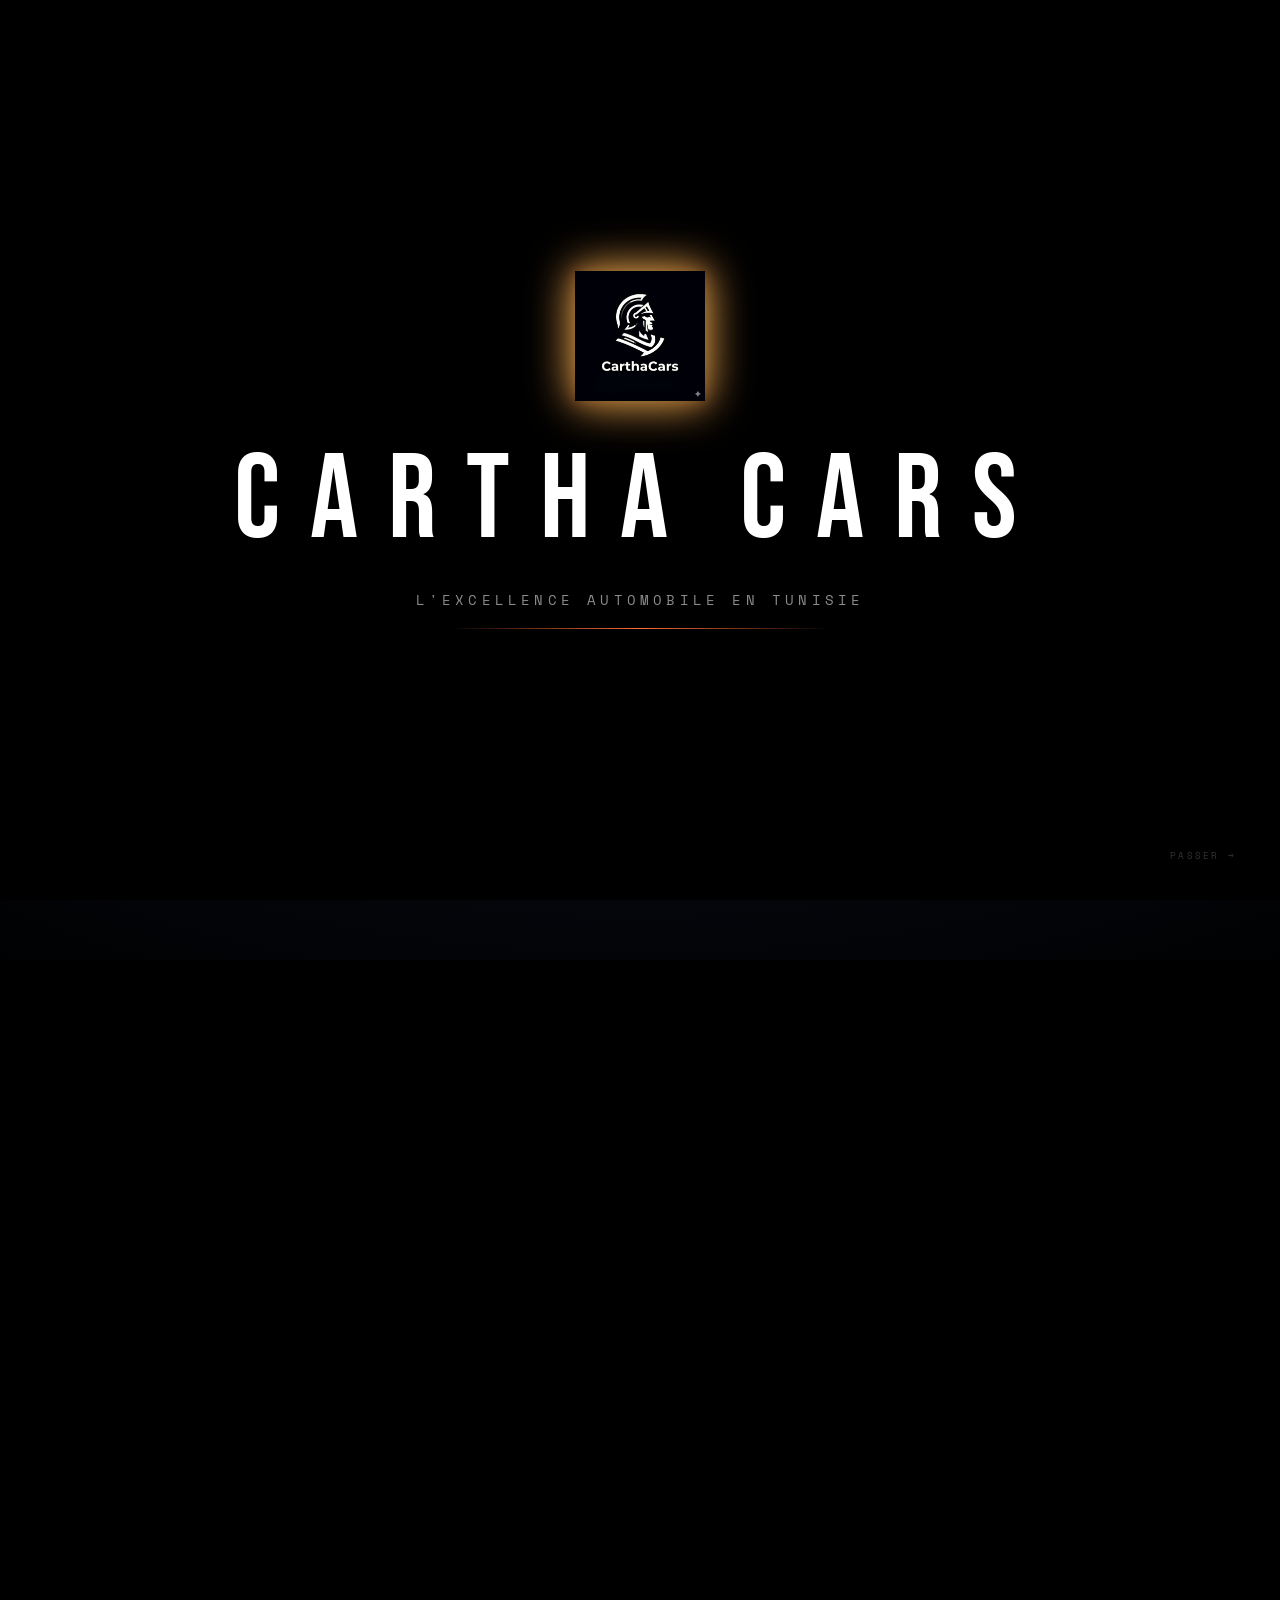
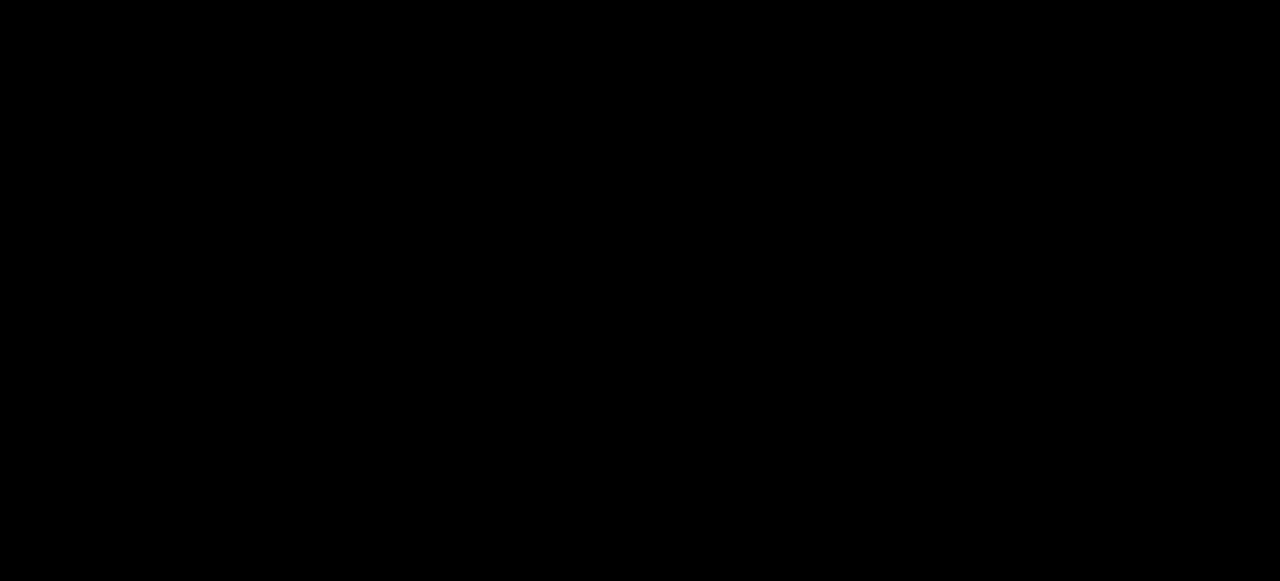
<file: accueil.html>
<!DOCTYPE html>
<html lang="fr">
<head>
  <meta charset="UTF-8" />
  <meta name="viewport" content="width=device-width, initial-scale=1.0" />
  <title>CARTHA CARS — L'Excellence Automobile</title>
  <link rel="preconnect" href="https://fonts.googleapis.com" />
  <link rel="preconnect" href="https://fonts.gstatic.com" crossorigin />
  <link href="https://fonts.googleapis.com/css2?family=Bebas+Neue&family=Rajdhani:wght@300;400;500;600;700&family=Space+Mono:wght@400;700&display=swap" rel="stylesheet" />
  <style>
    *, *::before, *::after { box-sizing: border-box; margin: 0; padding: 0; }

    :root {
      --gold:     #C9A84C;
      --orange:   #FF6B35;
      --bg:       #000;
      --text-dim: rgba(255,255,255,0.55);
    }

    html { height: 100%; scroll-behavior: smooth; }
    body {
      min-height: 100%;
      overflow: hidden; /* locked during intro — JS unlocks after */
      background: var(--bg);
      color: #fff;
      font-family: 'Rajdhani', sans-serif;
    }

    /* ── CANVAS PARTICLES ─────────────────── */
    #particles {
      position: fixed;
      inset: 0;
      z-index: 0;
      pointer-events: none;
    }

    /* ── PARALLAX GRADIENT ────────────────── */
    #bg-gradient {
      position: fixed;
      inset: -60px;
      z-index: 1;
      pointer-events: none;
      background: radial-gradient(ellipse 120% 80% at 50% 60%, #0a0e1a 0%, #000 70%);
      will-change: transform;
      transition: transform 0.12s cubic-bezier(0.25, 0.46, 0.45, 0.94);
    }

    /* ── VIGNETTE ─────────────────────────── */
    .vignette {
      position: fixed;
      inset: 0;
      z-index: 2;
      pointer-events: none;
      background: radial-gradient(ellipse 80% 80% at 50% 50%, transparent 40%, rgba(0,0,0,0.65) 100%);
    }

    /* ── INTRO SCREEN ─────────────────────── */
    #intro {
      position: fixed;
      inset: 0;
      z-index: 100;
      display: flex;
      flex-direction: column;
      align-items: center;
      justify-content: center;
      background: #000;
      transition: opacity 1.2s ease, visibility 1.2s ease;
    }
    #intro.fade-out {
      opacity: 0;
      visibility: hidden;
      pointer-events: none;
    }

    #intro-logo {
      width: 130px; height: 130px;
      object-fit: contain;
      opacity: 0;
      filter: drop-shadow(0 0 0px transparent);
      transform: scale(0.7);
      animation:
        logoFadeIn 0.9s cubic-bezier(0.22, 1, 0.36, 1) 0.5s  forwards,
        logoPulse  0.6s cubic-bezier(0.22, 1, 0.36, 1) 1.1s  forwards,
        logoGlow   2.4s ease-in-out                    1.6s  infinite alternate;
    }
    @keyframes logoFadeIn {
      to { opacity: 1; transform: scale(1.1); filter: drop-shadow(0 0 22px #C9A84C) drop-shadow(0 0 8px rgba(255,107,53,0.5)); }
    }
    @keyframes logoPulse {
      0%   { transform: scale(1.1); }
      50%  { transform: scale(1.18); }
      100% { transform: scale(1.0); }
    }
    @keyframes logoGlow {
      from { filter: drop-shadow(0 0 18px #C9A84C) drop-shadow(0 0 6px rgba(255,107,53,0.4)); }
      to   { filter: drop-shadow(0 0 34px #C9A84C) drop-shadow(0 0 14px rgba(255,107,53,0.7)); }
    }

    #intro-title {
      font-family: 'Bebas Neue', sans-serif;
      font-size: clamp(56px, 10vw, 120px);
      letter-spacing: 0.25em;
      color: #fff;
      margin-top: 28px;
      display: flex;
      overflow: hidden;
    }
    #intro-title .letter {
      display: inline-block;
      opacity: 0;
      transform: translateY(40px);
      animation: letterDrop 0.55s cubic-bezier(0.22, 1, 0.36, 1) both;
    }
    #intro-title .space { display: inline-block; width: 0.35em; }
    @keyframes letterDrop { to { opacity: 1; transform: translateY(0); } }

    #intro-sub {
      font-family: 'Space Mono', monospace;
      font-size: clamp(10px, 1.6vw, 14px);
      letter-spacing: 0.3em;
      text-transform: uppercase;
      color: var(--text-dim);
      margin-top: 16px;
      opacity: 0;
      animation: fadeUp 0.8s ease forwards 2.9s;
    }
    #intro-line {
      width: 0;
      height: 1px;
      background: linear-gradient(90deg, transparent, var(--orange), transparent);
      margin-top: 18px;
      animation: lineExpand 0.9s cubic-bezier(0.22, 1, 0.36, 1) forwards 3.5s;
    }
    @keyframes lineExpand { to { width: min(380px, 60vw); } }

    #intro-skip {
      position: absolute;
      bottom: 38px; right: 44px;
      font-family: 'Space Mono', monospace;
      font-size: 9px;
      letter-spacing: 0.25em;
      color: rgba(255,255,255,0.2);
      cursor: pointer;
      text-transform: uppercase;
      transition: color 0.3s;
      animation: fadeUp 1s ease forwards 4s;
      opacity: 0;
    }
    #intro-skip:hover { color: rgba(255,255,255,0.55); }
    @keyframes fadeUp {
      from { opacity: 0; transform: translateY(14px); }
      to   { opacity: 1; transform: translateY(0); }
    }

    /* ── MAIN WRAPPER ─────────────────────── */
    #main {
      position: relative;
      z-index: 10;
      opacity: 0;
      visibility: hidden;
      transition: opacity 1.4s ease 0.2s, visibility 0s linear 0s;
    }
    #main.visible {
      opacity: 1;
      visibility: visible;
    }

    /* ── NAV ──────────────────────────────── */
    nav {
      position: fixed;
      top: 0; left: 0; right: 0;
      z-index: 200;
      display: flex;
      align-items: center;
      justify-content: space-between;
      padding: 28px 52px;
      background: transparent;
      border-bottom: 1px solid transparent;
      transition: background .4s ease, padding .35s ease, border-color .4s ease, backdrop-filter .4s ease;
    }
    nav.scrolled {
      background: rgba(0,0,0,.88);
      backdrop-filter: blur(20px);
      -webkit-backdrop-filter: blur(20px);
      border-color: rgba(255,255,255,.07);
      padding: 18px 52px;
    }
    .nav-brand {
      display: flex;
      align-items: center;
      gap: 12px;
      text-decoration: none;
    }
    .nav-brand img {
      height: 40px;
      width: auto;
      filter: drop-shadow(0 0 6px rgba(201,168,76,0.5));
    }
    .nav-brand-name {
      font-family: 'Bebas Neue', sans-serif;
      font-size: 22px;
      letter-spacing: 0.2em;
      color: #fff;
    }
    .nav-links {
      display: flex;
      align-items: center;
      gap: 36px;
      list-style: none;
    }
    .nav-links a {
      font-family: 'Space Mono', monospace;
      font-size: 10px;
      letter-spacing: 0.2em;
      text-transform: uppercase;
      color: var(--text-dim);
      text-decoration: none;
      transition: color 0.3s;
    }
    .nav-links a:hover { color: #fff; }
    .nav-links button.nav-btn {
      font-family: 'Space Mono', monospace;
      font-size: 10px;
      letter-spacing: 0.2em;
      text-transform: uppercase;
      color: var(--text-dim);
      background: none;
      border: none;
      padding: 0;
      cursor: pointer;
      transition: color 0.3s;
    }
    .nav-links button.nav-btn:hover { color: #fff; }
    .nav-cta-link {
      border: 1px solid var(--orange);
      padding: 8px 20px;
      color: var(--orange) !important;
      clip-path: polygon(0 0, calc(100% - 8px) 0, 100% 8px, 100% 100%, 8px 100%, 0 calc(100% - 8px));
      transition: background 0.3s, color 0.3s !important;
    }
    .nav-cta-link:hover { background: var(--orange) !important; color: #fff !important; }

    /* ── HERO SECTION ─────────────────────── */
    .hero {
      position: relative;
      min-height: 100vh;
      display: flex;
      flex-direction: column;
      align-items: center;
      justify-content: center;
      text-align: center;
      padding: 160px 52px 140px;
    }

    .hero-eyebrow {
      font-family: 'Space Mono', monospace;
      font-size: 11px;
      letter-spacing: 0.4em;
      text-transform: uppercase;
      color: var(--orange);
      margin-bottom: 44px;
    }

    .hero-title {
      font-family: 'Bebas Neue', sans-serif;
      font-size: clamp(72px, 13vw, 180px);
      line-height: 0.88;
      letter-spacing: 0.05em;
      color: #fff;
      margin-bottom: 52px;
    }
    .hero-title span {
      display: block;
      background: linear-gradient(135deg, #fff 30%, #C9A84C 100%);
      -webkit-background-clip: text;
      -webkit-text-fill-color: transparent;
      background-clip: text;
    }

    .hero-sub {
      font-family: 'Rajdhani', sans-serif;
      font-size: clamp(17px, 2vw, 22px);
      font-weight: 300;
      color: var(--text-dim);
      letter-spacing: 0.08em;
      max-width: 580px;
      margin: 0 auto 64px;
      line-height: 1.7;
    }

    .hero-actions {
      display: flex;
      gap: 20px;
      flex-wrap: wrap;
      justify-content: center;
    }
    .btn-primary {
      font-family: 'Space Mono', monospace;
      font-size: 11px;
      letter-spacing: 0.2em;
      text-transform: uppercase;
      text-decoration: none;
      color: #fff;
      background: var(--orange);
      padding: 18px 42px;
      clip-path: polygon(0 0, calc(100% - 10px) 0, 100% 10px, 100% 100%, 10px 100%, 0 calc(100% - 10px));
      transition: filter 0.3s, transform 0.3s;
    }
    .btn-primary:hover { filter: brightness(1.15); transform: translateY(-2px); }
    .btn-secondary {
      font-family: 'Space Mono', monospace;
      font-size: 11px;
      letter-spacing: 0.2em;
      text-transform: uppercase;
      text-decoration: none;
      color: #fff;
      background: transparent;
      border: 1px solid rgba(255,255,255,0.3);
      padding: 18px 42px;
      clip-path: polygon(0 0, calc(100% - 10px) 0, 100% 10px, 100% 100%, 10px 100%, 0 calc(100% - 10px));
      transition: border-color 0.3s, background 0.3s, transform 0.3s;
    }
    .btn-secondary:hover { border-color: rgba(255,255,255,0.7); background: rgba(255,255,255,0.05); transform: translateY(-2px); }

    /* Scroll hint inside hero */
    .scroll-hint {
      position: absolute;
      bottom: 48px; left: 50%;
      transform: translateX(-50%);
      display: flex;
      flex-direction: column;
      align-items: center;
      gap: 8px;
      opacity: 0;
      animation: fadeUp 1s ease forwards 0.6s;
    }
    .scroll-hint span {
      font-family: 'Space Mono', monospace;
      font-size: 8px;
      letter-spacing: 0.3em;
      text-transform: uppercase;
      color: rgba(255,255,255,0.2);
    }
    .scroll-line {
      width: 1px; height: 52px;
      background: linear-gradient(to bottom, var(--orange), transparent);
      animation: scrollPulse 2s ease-in-out infinite;
    }
    @keyframes scrollPulse {
      0%,100% { opacity: 0.3; transform: scaleY(1); }
      50%      { opacity: 1;   transform: scaleY(1.15); }
    }

    /* ── CATEGORIES SECTION ───────────────── */
    .categories-section {
      background: #000;
      padding: 120px 52px 140px;
      text-align: center;
      position: relative;
      z-index: 1;
    }

    .section-eyebrow {
      display: block;
      font-family: 'Space Mono', monospace;
      font-size: 9px;
      letter-spacing: 0.45em;
      text-transform: uppercase;
      color: var(--orange);
      margin-bottom: 20px;
    }

    .section-heading {
      font-family: 'Bebas Neue', sans-serif;
      font-size: clamp(36px, 6vw, 72px);
      letter-spacing: 0.07em;
      color: #fff;
      line-height: 1;
      margin-bottom: 16px;
    }

    .section-rule {
      width: 60px; height: 2px;
      background: linear-gradient(90deg, var(--orange), #FFA040);
      margin: 0 auto 80px;
      border-radius: 1px;
    }

    .categories-grid {
      display: flex;
      gap: 24px;
      justify-content: center;
      flex-wrap: wrap;
      max-width: 1140px;
      margin: 0 auto;
    }

    .cat-card {
      flex: 1;
      min-width: 280px;
      max-width: 360px;
      min-height: 400px;
      border: 1px solid rgba(255,255,255,0.1);
      background: rgba(255,255,255,0.03);
      padding: 44px 36px 36px;
      cursor: pointer;
      text-decoration: none;
      clip-path: polygon(0 0,calc(100% - 14px) 0,100% 14px,100% 100%,14px 100%,0 calc(100% - 14px));
      transition: border-color 0.4s, background 0.4s, transform 0.4s;
      backdrop-filter: blur(6px);
      display: flex;
      flex-direction: column;
      justify-content: space-between;
      text-align: left;
    }
    .cat-card:hover {
      border-color: var(--orange);
      background: rgba(255,107,53,0.06);
      transform: translateY(-8px);
    }

    .cat-card-top { display: flex; flex-direction: column; }

    .cat-card-number {
      font-family: 'Bebas Neue', sans-serif;
      font-size: 13px;
      letter-spacing: 0.3em;
      color: var(--orange);
      margin-bottom: 32px;
      opacity: 0.7;
    }

    .cat-card-label {
      font-family: 'Bebas Neue', sans-serif;
      font-size: 52px;
      letter-spacing: 0.08em;
      color: #fff;
      line-height: 0.95;
      margin-bottom: 20px;
    }

    .cat-card-desc {
      font-family: 'Space Mono', monospace;
      font-size: 9px;
      letter-spacing: 0.22em;
      text-transform: uppercase;
      color: var(--text-dim);
      line-height: 1.8;
    }

    .cat-card-ghost {
      font-family: 'Bebas Neue', sans-serif;
      font-size: 100px;
      color: rgba(255,255,255,0.03);
      line-height: 1;
      letter-spacing: 0;
      margin-top: 16px;
      align-self: flex-end;
    }

    .cat-card-bottom {
      display: flex;
      align-items: center;
      gap: 10px;
      margin-top: 28px;
    }

    .cat-card-cta {
      font-family: 'Space Mono', monospace;
      font-size: 9px;
      letter-spacing: 0.25em;
      text-transform: uppercase;
      color: var(--orange);
      opacity: 0;
      transform: translateX(-6px);
      transition: opacity 0.35s, transform 0.35s;
    }
    .cat-card-line {
      flex: 1;
      height: 1px;
      background: var(--orange);
      opacity: 0;
      transform: scaleX(0);
      transform-origin: left;
      transition: opacity 0.35s, transform 0.35s;
    }
    .cat-card-arrow {
      font-size: 14px;
      color: var(--orange);
      opacity: 0;
      transform: translateX(-4px);
      transition: opacity 0.35s, transform 0.35s;
    }
    .cat-card:hover .cat-card-cta,
    .cat-card:hover .cat-card-line,
    .cat-card:hover .cat-card-arrow {
      opacity: 1;
      transform: translateX(0) scaleX(1);
    }

    /* ── INFO BAR ─────────────────────────── */
    .info-bar {
      background: #000;
      border-top: 1px solid rgba(255,255,255,0.06);
      border-bottom: 1px solid rgba(255,255,255,0.06);
      display: flex;
      align-items: stretch;
      position: relative;
      z-index: 1;
    }
    .stat-item {
      flex: 1;
      display: flex;
      flex-direction: column;
      align-items: center;
      justify-content: center;
      padding: 52px 16px;
      border-right: 1px solid rgba(255,255,255,0.06);
      gap: 8px;
    }
    .stat-item:last-child { border-right: none; }
    .stat-num {
      font-family: 'Bebas Neue', sans-serif;
      font-size: 52px;
      letter-spacing: 0.05em;
      color: var(--orange);
      line-height: 1;
    }
    .stat-label {
      font-family: 'Space Mono', monospace;
      font-size: 9px;
      letter-spacing: 0.28em;
      text-transform: uppercase;
      color: var(--text-dim);
    }

    /* ── FOOTER STRIP ─────────────────────── */
    .footer-strip {
      background: #000;
      border-top: 1px solid rgba(255,255,255,0.05);
      padding: 64px 52px;
      display: flex;
      justify-content: center;
      gap: 80px;
      flex-wrap: wrap;
      position: relative;
      z-index: 1;
    }
    .footer-item {
      font-family: 'Space Mono', monospace;
      font-size: 9px;
      letter-spacing: 0.2em;
      text-transform: uppercase;
      color: rgba(255,255,255,0.22);
      text-align: center;
    }
    .footer-item strong {
      display: block;
      color: rgba(255,255,255,0.5);
      font-size: 10px;
      margin-bottom: 6px;
      font-weight: 400;
    }

    /* ── PAGE TRANSITION ──────────────────── */
    #pageTransition {
      position: fixed;
      inset: 0;
      z-index: 9999;
      background: #000;
      opacity: 1;
      pointer-events: all;
      transition: opacity .5s ease;
    }
    #pageTransition.pt-out { opacity: 0; pointer-events: none; }

    /* ── NOS PARTENAIRES MODAL ────────────── */
    .partners-overlay {
      position: fixed; inset: 0; z-index: 2000;
      background: rgba(0,0,0,.85);
      backdrop-filter: blur(8px); -webkit-backdrop-filter: blur(8px);
      display: flex; align-items: center; justify-content: center;
      padding: 20px; opacity: 0; pointer-events: none;
      transition: opacity .35s ease;
    }
    .partners-overlay.open { opacity: 1; pointer-events: all; }
    .partners-modal {
      background: #0e0e12;
      border: 1px solid rgba(255,255,255,.1);
      border-left: 2px solid var(--orange);
      max-width: 780px; width: 100%; max-height: 90vh;
      overflow-y: auto; padding: 36px 40px; position: relative;
      transform: translateY(22px);
      transition: transform .35s cubic-bezier(.25,.46,.45,.94);
    }
    .partners-overlay.open .partners-modal { transform: translateY(0); }
    .partners-close {
      position: absolute; top: 16px; right: 16px;
      background: transparent; border: 1px solid rgba(255,255,255,.14);
      color: rgba(255,255,255,.4); width: 32px; height: 32px;
      display: flex; align-items: center; justify-content: center;
      font-size: 14px; cursor: pointer;
      transition: color .25s, border-color .25s;
    }
    .partners-close:hover { color: #fff; border-color: rgba(255,255,255,.38); }
    .partners-eyebrow {
      font-family: 'Space Mono', monospace; font-size: 9px;
      letter-spacing: .32em; text-transform: uppercase;
      color: var(--orange); margin-bottom: 5px;
    }
    .partners-title {
      font-family: 'Bebas Neue', sans-serif; font-size: 28px;
      letter-spacing: .06em; color: #fff; line-height: 1; margin-bottom: 26px;
    }
    .partners-rule { height: 1px; background: rgba(255,255,255,.07); margin-bottom: 22px; }
    .partners-grid {
      display: grid; grid-template-columns: 1fr 1fr; gap: 16px;
    }
    .partner-card {
      background: #111117; border: 1px solid rgba(255,255,255,.07);
      padding: 20px; transition: border-color .3s, box-shadow .3s;
    }
    .partner-card:hover {
      border-color: rgba(255,107,53,.35);
      box-shadow: 0 0 20px rgba(255,107,53,.1);
    }
    .partner-name {
      font-family: 'Bebas Neue', sans-serif; font-size: 17px;
      letter-spacing: .06em; color: #fff; margin-bottom: 5px; line-height: 1.1;
    }
    .partner-spec {
      font-family: 'Rajdhani', sans-serif; font-size: 13px;
      color: var(--orange); margin-bottom: 8px; font-weight: 500;
    }
    .partner-addr {
      font-family: 'Rajdhani', sans-serif; font-size: 12px;
      color: rgba(255,255,255,.38); margin-bottom: 14px; line-height: 1.5;
    }
    .btn-partner-wa {
      display: inline-flex; align-items: center; gap: 7px;
      font-family: 'Space Mono', monospace; font-size: 8px;
      letter-spacing: .18em; text-transform: uppercase;
      background: rgba(37,211,102,.1); color: #25D366;
      border: 1px solid rgba(37,211,102,.3); padding: 9px 14px;
      text-decoration: none;
      transition: background .3s, border-color .3s;
      clip-path: polygon(0 0, calc(100% - 6px) 0, 100% 6px, 100% 100%, 6px 100%, 0 calc(100% - 6px));
    }
    .btn-partner-wa:hover { background: rgba(37,211,102,.2); border-color: rgba(37,211,102,.55); }
    @media (max-width: 600px) {
      .partners-modal  { padding: 28px 20px; }
      .partners-grid   { grid-template-columns: 1fr; }
    }

    /* ── RESPONSIVE ───────────────────────── */
    @media (max-width: 900px) {
      .categories-grid { gap: 16px; }
      .cat-card { min-width: 240px; min-height: 340px; padding: 32px 28px 28px; }
      .cat-card-label { font-size: 40px; }
      .cat-card-ghost { font-size: 72px; }
    }
    @media (max-width: 768px) {
      nav { padding: 20px 24px; }
      nav.scrolled { padding: 14px 24px; }
      .nav-links { display: none; }
      .hero { padding: 120px 24px 120px; }
      .hero-eyebrow { margin-bottom: 28px; }
      .hero-title { margin-bottom: 36px; }
      .hero-sub { margin-bottom: 44px; }
      .categories-section { padding: 80px 20px 100px; }
      .section-rule { margin-bottom: 52px; }
      .cat-card { min-width: 100%; max-width: 100%; min-height: 300px; }
      .stat-item { padding: 36px 12px; }
      .stat-num { font-size: 40px; }
      .info-bar { flex-wrap: wrap; }
      .stat-item { flex: 1 1 50%; border-bottom: 1px solid rgba(255,255,255,0.06); }
      .footer-strip { gap: 40px; padding: 48px 24px; }
    }
  </style>
</head>
<body>

<!-- PARTICLES -->
<canvas id="particles"></canvas>

<!-- PARALLAX GRADIENT -->
<div id="bg-gradient"></div>

<!-- VIGNETTE -->
<div class="vignette"></div>

<!-- ══ INTRO ════════════════════════════════ -->
<div id="intro">
  <img id="intro-logo" src="assets/images/carthacars.jpg" alt="Cartha Cars" />
  <div id="intro-title" aria-label="CARTHA CARS"></div>
  <p id="intro-sub">L'Excellence Automobile en Tunisie</p>
  <div id="intro-line"></div>
  <span id="intro-skip" role="button" tabindex="0">Passer →</span>
</div>

<!-- ══ MAIN ═════════════════════════════════ -->
<div id="main">

  <!-- NAV -->
  <nav id="mainNav">
    <a class="nav-brand" href="accueil.html">
      <img src="assets/images/carthacars.jpg" alt="Cartha Cars" />
      <span class="nav-brand-name">CARTHA CARS</span>
    </a>
    <ul class="nav-links">
      <li><a href="index.html" data-nav>Modèles</a></li>
      <li><button class="nav-btn" id="navPartners">Configurateur</button></li>
      <li><a href="index.html" data-nav>Showrooms</a></li>
      <li><a href="index.html" class="nav-cta-link" data-nav>Contact</a></li>
    </ul>
  </nav>

  <!-- HERO -->
  <section class="hero">
    <p class="hero-eyebrow">Tunisie · Excellence · Prestige</p>
    <h1 class="hero-title">
      <span>CARTHA</span>
      <span>CARS</span>
    </h1>
    <p class="hero-sub">Des véhicules d'exception pour ceux qui refusent le compromis. Découvrez notre collection exclusive en Tunisie.</p>
    <div class="hero-actions">
      <a class="btn-primary" href="#categories">Découvrir les Modèles</a>
    </div>
    <div class="scroll-hint">
      <div class="scroll-line"></div>
      <span>Explorer</span>
    </div>
  </section>

  <!-- CATEGORIES -->
  <section class="categories-section" id="categories">
    <span class="section-eyebrow">Explorer nos collections</span>
    <h2 class="section-heading">NOS UNIVERS</h2>
    <div class="section-rule"></div>

    <div class="categories-grid">

      <a class="cat-card" href="index.html" data-nav>
        <div class="cat-card-top">
          <span class="cat-card-number">01</span>
          <span class="cat-card-label">SUPER<br>CARS</span>
          <span class="cat-card-desc">Performances extrêmes.<br>Adrénaline pure.</span>
          <span class="cat-card-ghost">SC</span>
        </div>
        <div class="cat-card-bottom">
          <span class="cat-card-cta">Découvrir</span>
          <span class="cat-card-line"></span>
          <span class="cat-card-arrow">→</span>
        </div>
      </a>

      <a class="cat-card" href="pages/luxury.html" data-nav>
        <div class="cat-card-top">
          <span class="cat-card-number">02</span>
          <span class="cat-card-label">LUXURY</span>
          <span class="cat-card-desc">Raffinement absolu.<br>Élégance intemporelle.</span>
          <span class="cat-card-ghost">LX</span>
        </div>
        <div class="cat-card-bottom">
          <span class="cat-card-cta">Découvrir</span>
          <span class="cat-card-line"></span>
          <span class="cat-card-arrow">→</span>
        </div>
      </a>

      <a class="cat-card" href="pages/standard.html" data-nav>
        <div class="cat-card-top">
          <span class="cat-card-number">03</span>
          <span class="cat-card-label">STAN<br>DARD</span>
          <span class="cat-card-desc">Excellence quotidienne.<br>Qualité accessible.</span>
          <span class="cat-card-ghost">ST</span>
        </div>
        <div class="cat-card-bottom">
          <span class="cat-card-cta">Découvrir</span>
          <span class="cat-card-line"></span>
          <span class="cat-card-arrow">→</span>
        </div>
      </a>

    </div>
  </section>

  <!-- INFO BAR -->
  <div class="info-bar">
    <div class="stat-item">
      <span class="stat-num">15</span>
      <span class="stat-label">Modèles</span>
    </div>
    <div class="stat-item">
      <span class="stat-num">9</span>
      <span class="stat-label">Showrooms</span>
    </div>
    <div class="stat-item">
      <span class="stat-num">320</span>
      <span class="stat-label">km/h max</span>
    </div>
    <div class="stat-item">
      <span class="stat-num">24/7</span>
      <span class="stat-label">Support</span>
    </div>
  </div>

  <!-- FOOTER STRIP -->
  <div class="footer-strip">
    <div class="footer-item">
      <strong>Siège Tunis</strong>
      Avenue Habib Bourguiba, Tunis 1000
    </div>
    <div class="footer-item">
      <strong>Téléphone</strong>
      +216 99 115 308
    </div>
    <div class="footer-item">
      <strong>Email</strong>
      contact@carthacars.com
    </div>
  </div>

</div><!-- /main -->

<!-- NOS PARTENAIRES MODAL -->
<div class="partners-overlay" id="partnersOverlay">
  <div class="partners-modal">
    <button class="partners-close" id="partnersClose">✕</button>
    <div class="partners-eyebrow">RÉSEAU DE PARTENAIRES</div>
    <div class="partners-title">NOS PARTENAIRES</div>
    <div class="partners-rule"></div>
    <div class="partners-grid">
      <div class="partner-card">
        <div class="partner-name">AutoStyle Tunis</div>
        <div class="partner-spec">Préparation sportive &amp; tuning</div>
        <div class="partner-addr">Tunis Zone Industrielle<br>+216 71 000 001</div>
        <a class="btn-partner-wa" href="https://wa.me/21671000001?text=Bonjour%2C%20je%20souhaite%20personnaliser%20mon%20v%C3%A9hicule%20CarthaCars" target="_blank" rel="noopener">✆ CONTACTER CE PARTENAIRE</a>
      </div>
      <div class="partner-card">
        <div class="partner-name">Prestige Custom Sfax</div>
        <div class="partner-spec">Sellerie sur mesure &amp; intérieur luxe</div>
        <div class="partner-addr">Sfax Centre<br>+216 74 000 002</div>
        <a class="btn-partner-wa" href="https://wa.me/21674000002?text=Bonjour%2C%20je%20souhaite%20personnaliser%20mon%20v%C3%A9hicule%20CarthaCars" target="_blank" rel="noopener">✆ CONTACTER CE PARTENAIRE</a>
      </div>
      <div class="partner-card">
        <div class="partner-name">TechMotor Sousse</div>
        <div class="partner-spec">Performance &amp; optimisation moteur</div>
        <div class="partner-addr">Sousse Route de Monastir<br>+216 73 000 003</div>
        <a class="btn-partner-wa" href="https://wa.me/21673000003?text=Bonjour%2C%20je%20souhaite%20personnaliser%20mon%20v%C3%A9hicule%20CarthaCars" target="_blank" rel="noopener">✆ CONTACTER CE PARTENAIRE</a>
      </div>
      <div class="partner-card">
        <div class="partner-name">Elite Wrap Tunis</div>
        <div class="partner-spec">Covering &amp; wrapping premium</div>
        <div class="partner-addr">Ariana Tunis<br>+216 71 000 004</div>
        <a class="btn-partner-wa" href="https://wa.me/21671000004?text=Bonjour%2C%20je%20souhaite%20personnaliser%20mon%20v%C3%A9hicule%20CarthaCars" target="_blank" rel="noopener">✆ CONTACTER CE PARTENAIRE</a>
      </div>
      <div class="partner-card">
        <div class="partner-name">CarSound Pro</div>
        <div class="partner-spec">Audio haute fidélité &amp; électronique</div>
        <div class="partner-addr">La Marsa Tunis<br>+216 71 000 005</div>
        <a class="btn-partner-wa" href="https://wa.me/21671000005?text=Bonjour%2C%20je%20souhaite%20personnaliser%20mon%20v%C3%A9hicule%20CarthaCars" target="_blank" rel="noopener">✆ CONTACTER CE PARTENAIRE</a>
      </div>
    </div>
  </div>
</div>

<!-- PAGE TRANSITION -->
<div id="pageTransition"></div>

<script>
/* ── PARTICLES ─────────────────────────────── */
(function () {
  const canvas = document.getElementById('particles');
  const ctx    = canvas.getContext('2d');
  let W, H, particles = [];

  function resize() {
    W = canvas.width  = window.innerWidth;
    H = canvas.height = window.innerHeight;
  }
  window.addEventListener('resize', resize);
  resize();

  const COLORS = ['#C9A84C', '#FF6B35', '#e8c87a', '#d4884a', '#fff8e0'];

  function mkParticle() {
    return {
      x:     Math.random() * W,
      y:     H + Math.random() * 60,
      r:     0.5 + Math.random() * 1.8,
      speed: 0.3 + Math.random() * 0.7,
      drift: (Math.random() - 0.5) * 0.3,
      alpha: 0.15 + Math.random() * 0.55,
      color: COLORS[Math.floor(Math.random() * COLORS.length)],
    };
  }

  for (let i = 0; i < 90; i++) {
    const p = mkParticle();
    p.y = Math.random() * H;
    particles.push(p);
  }

  function draw() {
    ctx.clearRect(0, 0, W, H);
    for (const p of particles) {
      ctx.save();
      ctx.globalAlpha = p.alpha;
      ctx.shadowBlur  = 6;
      ctx.shadowColor = p.color;
      ctx.fillStyle   = p.color;
      ctx.beginPath();
      ctx.arc(p.x, p.y, p.r, 0, Math.PI * 2);
      ctx.fill();
      ctx.restore();
      p.y     -= p.speed;
      p.x     += p.drift;
      p.alpha += (Math.random() - 0.5) * 0.01;
      p.alpha  = Math.max(0.05, Math.min(0.75, p.alpha));
      if (p.y < -10) Object.assign(p, mkParticle());
    }
    requestAnimationFrame(draw);
  }
  draw();
})();

/* ── MOUSE PARALLAX ────────────────────────── */
(function () {
  const bg = document.getElementById('bg-gradient');
  let tx = 0, ty = 0, cx = 0, cy = 0;
  window.addEventListener('mousemove', e => {
    tx = (e.clientX / window.innerWidth  - 0.5) * 18;
    ty = (e.clientY / window.innerHeight - 0.5) * 18;
  });
  (function lerp() {
    cx += (tx - cx) * 0.07;
    cy += (ty - cy) * 0.07;
    bg.style.transform = `translate(${cx}px, ${cy}px)`;
    requestAnimationFrame(lerp);
  })();
})();

/* ── INTRO SEQUENCE ────────────────────────── */
(function () {
  const titleEl = document.getElementById('intro-title');
  const introEl = document.getElementById('intro');
  const mainEl  = document.getElementById('main');
  const skipBtn = document.getElementById('intro-skip');
  const navEl   = document.getElementById('mainNav');

  'CARTHA CARS'.split('').forEach((ch, i) => {
    if (ch === ' ') {
      const sp = document.createElement('span');
      sp.className = 'space';
      titleEl.appendChild(sp);
    } else {
      const span = document.createElement('span');
      span.className = 'letter';
      span.textContent = ch;
      span.style.animationDelay = `${1.65 + i * 0.09}s`;
      titleEl.appendChild(span);
    }
  });

  function showMain() {
    introEl.classList.add('fade-out');
    setTimeout(() => {
      mainEl.classList.add('visible');
      document.body.style.overflow = 'auto';
      window.addEventListener('scroll', () => {
        navEl.classList.toggle('scrolled', window.scrollY > 60);
      }, { passive: true });
    }, 400);
  }

  const introTimer = setTimeout(showMain, 5200);
  skipBtn.addEventListener('click', () => { clearTimeout(introTimer); showMain(); });
  skipBtn.addEventListener('keydown', e => {
    if (e.key === 'Enter' || e.key === ' ') { clearTimeout(introTimer); showMain(); }
  });
})();

/* ── NOS PARTENAIRES MODAL ─────────────────── */
(function () {
  const ov  = document.getElementById('partnersOverlay');
  const btn = document.getElementById('navPartners');
  const cls = document.getElementById('partnersClose');
  function open()  { ov.classList.add('open');    document.body.style.overflow = 'hidden'; }
  function close() { ov.classList.remove('open'); document.body.style.overflow = ''; }
  btn.addEventListener('click', open);
  cls.addEventListener('click', close);
  ov.addEventListener('click', e => { if (e.target === ov) close(); });
  document.addEventListener('keydown', e => { if (e.key === 'Escape' && ov.classList.contains('open')) close(); });
})();

/* ── PAGE TRANSITION ───────────────────────── */
(function () {
  const pt = document.getElementById('pageTransition');
  let navigating = false;
  setTimeout(() => pt.classList.add('pt-out'), 50);
  document.querySelectorAll('[data-nav]').forEach(el => {
    el.addEventListener('click', e => {
      if (navigating) return;
      const href = el.getAttribute('href');
      if (!href || href === '#') return;
      const cur  = window.location.pathname.split('/').pop() || 'accueil.html';
      const dest = href.split('#')[0].split('/').pop();
      if (dest && dest !== cur) {
        navigating = true;
        e.preventDefault();
        pt.classList.remove('pt-out');
        setTimeout(() => { window.location.href = href; }, 500);
      }
    });
  });
})();
</script>
</body>
</html>
</file>
